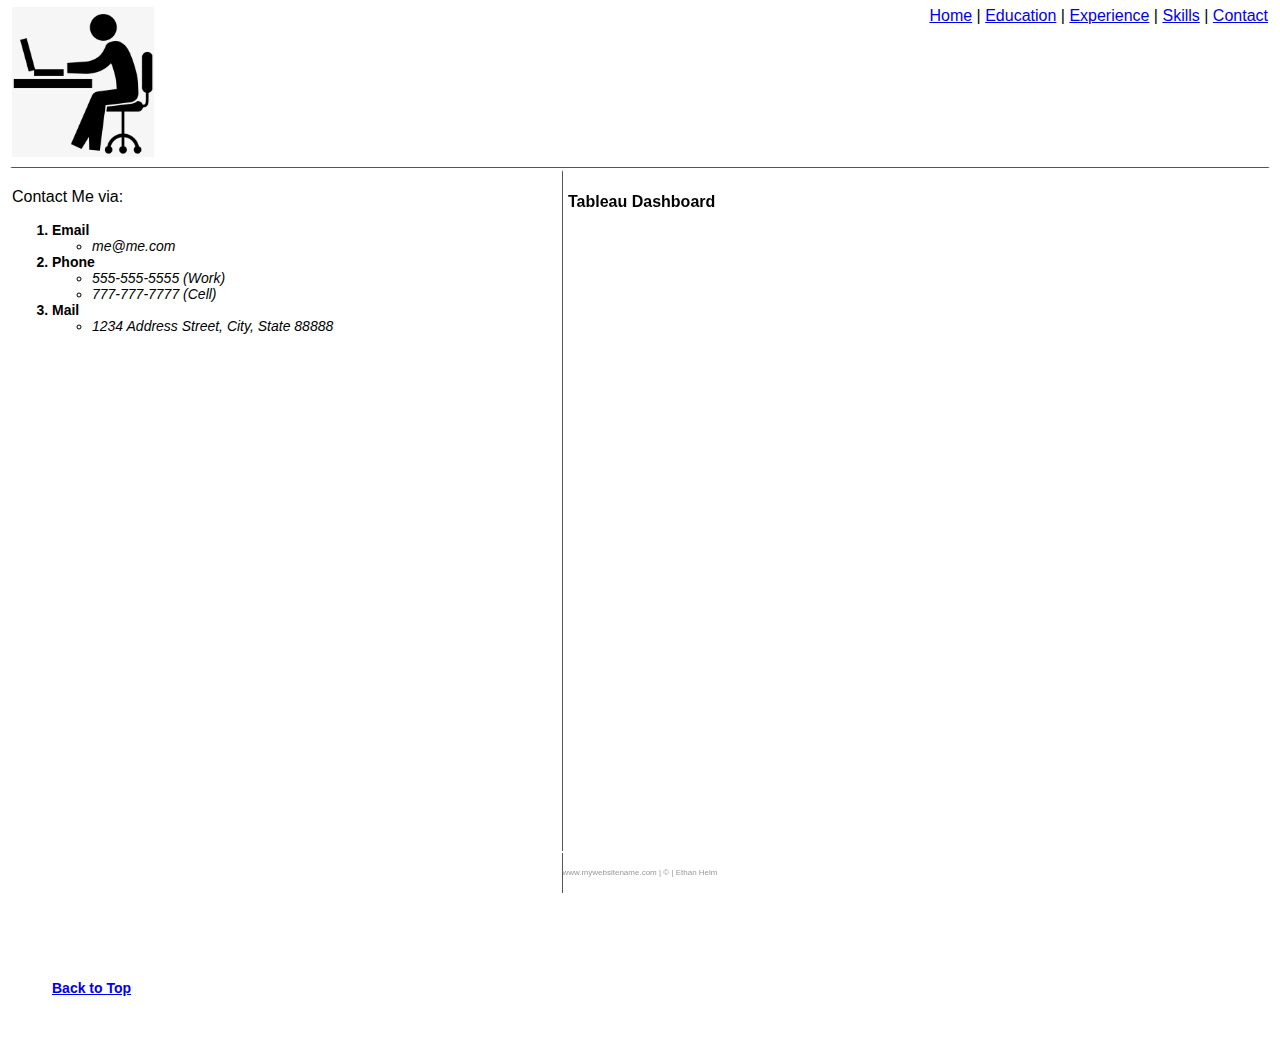
<file: html/contact.html>
<!DOCTYPE html>
<html lang="en">
<head>
    <meta charset="UTF-8">
    <meta http-equiv="X-UA-Compatible" content="IE=edge">
    <meta name="viewport" content="width=device-width, initial-scale=1.0">
    <title>Contact</title>
    <link rel="stylesheet" href="../css/styles_blank.css">
</head>

<!--            Header                               -->


<body>
    <div class="common header">
        <img src="../assets/me.png" height="150" alt="Me"> 
        <span class="subheader">
            <a href="../index.html" id="top">Home</a> |
            <a href="education.html">Education</a> |
            <a href="experience.html">Experience</a> |
            <a href="skills.html">Skills</a> |
            <a href="#">Contact</a> 
        </span>
        
    </div>

    <!--          Main Body                        -->

    <div class="common mainbody">
        <p class="justify"> <span class="bold">Contact Me via:</span></p>

    <ol>
        <li id="edu" class="resumelistheading">Email
            <ul>
                <li>me@me.com</li>
            </ul>
        </li>
        <li id="exp" class="resumelistheading">Phone
            <ul>
                <li>555-555-5555 (Work)</li>
                <li>777-777-7777 (Cell)</li>
            </ul>
        </li>
        <li id="ski" class="resumelistheading">Mail
            <ul>
                <li>1234 Address Street, City, State 88888</li>
            </ul>
            <p>&nbsp;</p>

    <iframe width="560" height="315" src="https://www.youtube.com/embed/2C5a2L5NHl0" title="YouTube video player" frameborder="0" allow="accelerometer; autoplay; clipboard-write; encrypted-media; gyroscope; picture-in-picture; web-share" allowfullscreen></iframe>

            <p>&nbsp;</p>
            <p>&nbsp;</p>
            <p>&nbsp;</p>
            <p>&nbsp;</p>
            <p>&nbsp;</p>
            <p>&nbsp;</p>
            <p>&nbsp;</p>
            <p>&nbsp;</p>
            <p>&nbsp;</p>
            <a href="#top">Back to Top</a>
            <p>&nbsp;</p>
            <p>&nbsp;</p>
            
        </li>
    </ol>
    </div>

    <!-- Tableau Dashboard -->

    <div class="common rightmenu">
        <h4>Tableau Dashboard</h4>
        <div class='tableauPlaceholder' id='viz1687360952918' style='position: relative'><noscript><a href='#'><img alt='Is Your County Obese?                            Select your county to see how it compares with other counties in the country                         ' src='https:&#47;&#47;public.tableau.com&#47;static&#47;images&#47;Re&#47;Regional_16873606137700&#47;Obesity&#47;1_rss.png' style='border: none' /></a></noscript><object class='tableauViz'  style='display:none;'><param name='host_url' value='https%3A%2F%2Fpublic.tableau.com%2F' /> <param name='embed_code_version' value='3' /> <param name='site_root' value='' /><param name='name' value='Regional_16873606137700&#47;Obesity' /><param name='tabs' value='no' /><param name='toolbar' value='yes' /><param name='static_image' value='https:&#47;&#47;public.tableau.com&#47;static&#47;images&#47;Re&#47;Regional_16873606137700&#47;Obesity&#47;1.png' /> <param name='animate_transition' value='yes' /><param name='display_static_image' value='yes' /><param name='display_spinner' value='yes' /><param name='display_overlay' value='yes' /><param name='display_count' value='yes' /><param name='language' value='en-US' /><param name='filter' value='publish=yes' /></object></div>                <script type='text/javascript'>                    var divElement = document.getElementById('viz1687360952918');                    var vizElement = divElement.getElementsByTagName('object')[0];                    if ( divElement.offsetWidth > 800 ) { vizElement.style.width='100%';vizElement.style.height=(divElement.offsetWidth*0.75)+'px';} else if ( divElement.offsetWidth > 500 ) { vizElement.style.width='100%';vizElement.style.height=(divElement.offsetWidth*0.75)+'px';} else { vizElement.style.width='100%';vizElement.style.height='827px';}                     var scriptElement = document.createElement('script');                    scriptElement.src = 'https://public.tableau.com/javascripts/api/viz_v1.js';                    vizElement.parentNode.insertBefore(scriptElement, vizElement);                </script>
    </div>




    <div class="common footer">
        www.mywebsitename.com | &copy; | Ethan Helm
    </div>

</body>
</html>
</file>
<file: css/styles_blank.css>
li {
    font-size:14px ;
    font-style: italic;
    font-weight: normal;
    }
    
body {
    background-color: #ffffff;
    font-family: Verdana, Geneva, Tahoma, sans-serif;
    }
        
.common {
    border: 2px solid white;
    position: absolute;
    }
        
.header {
        top: 5px;
        left: 10px;
        right: 10px;
        height: 160px;
        z-index: 2;
        border-bottom: solid 1px #555555;
    }
        
.mainbody {
            top: 170px;
            left: 10px;
            right: 114px;
            bottom: 39px;
            padding-right: 5px;
        }
        
.rightmenu {
            top: 170px;
            right: 10px;
            width: 700px;
            bottom: 5px;
            border-left: solid 1px #555555;
            padding-left: 5px;
        }
        
.footer {
            bottom: 5px;
            left: 5px;
            right: 5px;
            height: 25px;
            font-size: 8px;
            color: #999999;
            text-align: center;
            padding-top: 15px;
            position: fixed;
        }
        
.subheader {
            float: right;
        }

.resumelistheading {
    font-weight: bold;
    font-style: normal;
    }
</file>
